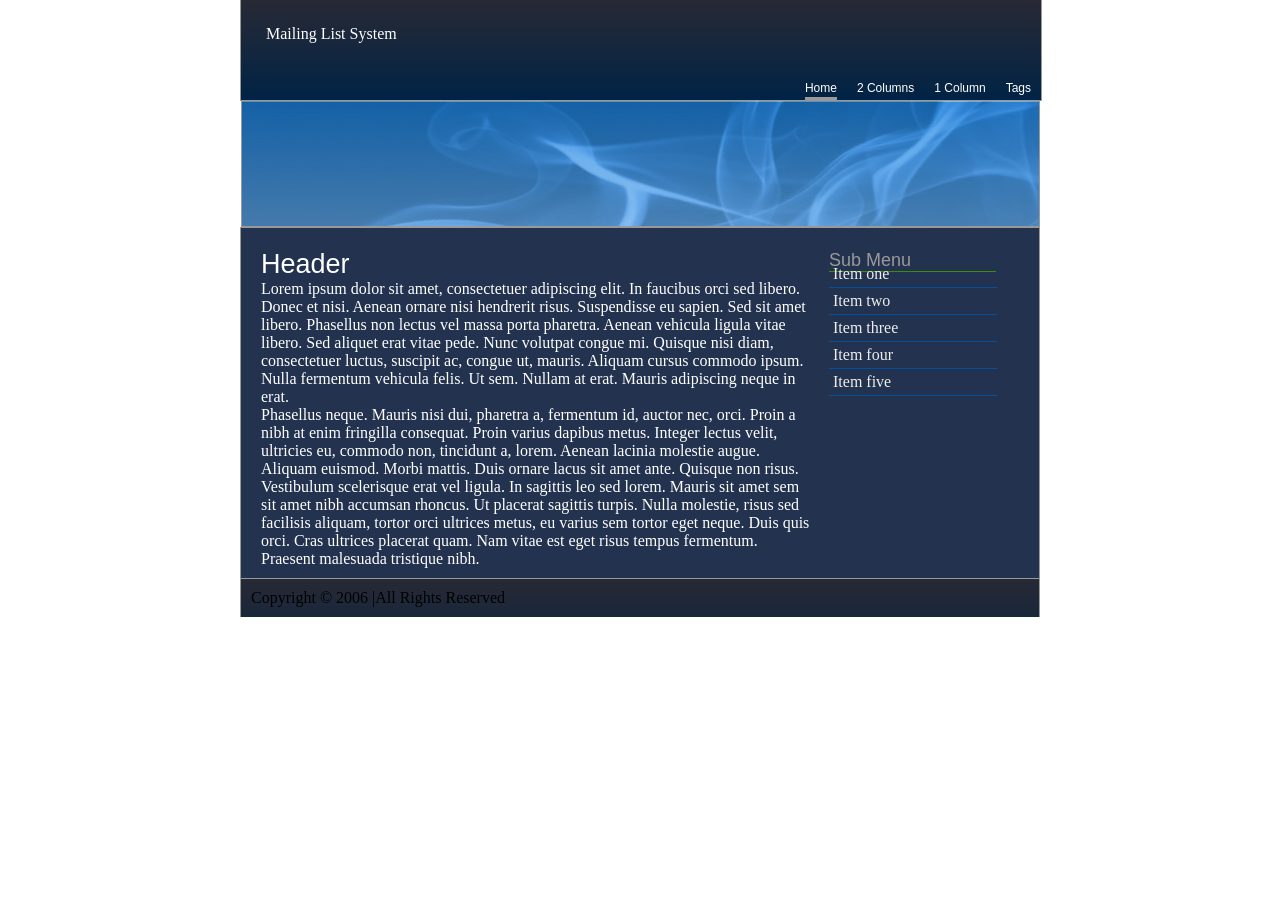
<file: Mailing System ASP.NET Project/Mailing System/Mailing List System Project Code/home.html>
<!DOCTYPE html PUBLIC "-//W3C//DTD XHTML 1.0 Strict//EN"
	"http://www.w3.org/TR/xhtml1/DTD/xhtml1-strict.dtd">
<html xmlns="http://www.w3.org/1999/xhtml" xml:lang="en" >
<head>
	<title>Mailing List System</title>
	<meta http-equiv="Content-Type" content="text/html; charset=iso-8859-1" />
	<link rel="stylesheet" type="text/css" href="css/default.css" />
	<!--[if IE 6]>
		<link rel="stylesheet" href="css/fix.css" type="text/css" />
	<![endif]-->
</head>
<body>
	<div id="container">
			<div id="header">
				
    <div id="title"><span>Mailing List System</span> <br />
    </div>
				<div id="navcontainer">
            <ul id="navlist">
              <li id="active"><a href="#" id="current">Home</a></li>
              <li><a href="2columns.html">2 Columns</a></li>
              <li><a href="1column.html">1 Column</a></li>
              <li><a href="tags.html">Tags</a></li>
            </ul>
		 		</div>			
			</div>	
			<div id="slogan">
					 
    
			</div>
    		<div id="twocolumn">
    
      						
					
          
      						
      
								
						<div id="clearboth"></div>						 
      </div>
  			<div id="content">
  				<div id="one">
						<h1>Header</h1>
						<p>Lorem ipsum dolor sit amet, consectetuer adipiscing elit. In faucibus orci sed libero. Donec et nisi. Aenean ornare nisi hendrerit risus. Suspendisse eu sapien. Sed sit amet libero. Phasellus non lectus vel massa porta pharetra. Aenean vehicula ligula vitae libero. Sed aliquet erat vitae pede. Nunc volutpat congue mi. Quisque nisi diam, consectetuer luctus, suscipit ac, congue ut, mauris. Aliquam cursus commodo ipsum. Nulla fermentum vehicula felis. Ut sem. Nullam at erat. Mauris adipiscing neque in erat.</p>
  					<p>Phasellus neque. Mauris nisi dui, pharetra a, fermentum id, auctor nec, orci. Proin a nibh at enim fringilla consequat. Proin varius dapibus metus. Integer lectus velit, ultricies eu, commodo non, tincidunt a, lorem. Aenean lacinia molestie augue. Aliquam euismod. Morbi mattis. Duis ornare lacus sit amet ante. Quisque non risus. Vestibulum scelerisque erat vel ligula. In sagittis leo sed lorem. Mauris sit amet sem sit amet nibh accumsan rhoncus. Ut placerat sagittis turpis. Nulla molestie, risus sed facilisis aliquam, tortor orci ultrices metus, eu varius sem tortor eget neque. Duis quis orci. Cras ultrices placerat quam. Nam vitae est eget risus tempus fermentum. Praesent malesuada tristique nibh.</p>
      		</div>
					<div id="subnav">
  					<h4 class="subnavheader">Sub Menu</h4>
  					<div id="subnavcontainer">							
                <ul id="subnavlist">
                  <li><a href="#">Item one</a></li>
                  <li><a href="#">Item two</a></li>
                  <li><a href="#">Item three</a></li>
                  <li><a href="#">Item four</a></li>
                  <li><a href="#">Item five</a></li>
                </ul>
            </div>
					</div>
  			</div>
				<div id="footer">
						 
    <div class="copy">Copyright &copy; 2006 |All Rights Reserved</div>
						 
	</div>					
</body>
</html>
</file>
<file: Mailing System ASP.NET Project/Mailing System/Mailing List System Project Code/css/default.css>
/* Cream of the Crop - an open source xhtml/css website layout by Ben Goldman 
(aka Robobuilder) - http://realalibi.com.com . You are ree to use this template
for any purpose as long as the proper credits are given for the original design work.

Version: 1.0, Fall 2006 

Main Syle Colors
colors {
	#3C8C06(green), #012346(dark blue), #3270A9(lighter blue), 
	#353535 (dark grey), #999999(light grey), #eeeeee(off-white)
}
*/
*{
	margin:0;
	padding:0;
}
html {
	
}
body {
	margin: 0;
	padding: 0;
}
/*Header*/
#nacontainer{
	float:right;
}
#navlist {
	margin: 0;
	padding: 81px 0 20px 10px;
	float:right;
	font:12px Verdana,Arial,Helvetica,sans-serif;
}
#navlist ul, #navlist li {
	margin: 0;
	padding: 0;
	display: inline;
	list-style-type: none;
}
#navlist a:link, #navlist a:visited {
	float: left;
	line-height: 14px;
	margin: 0 10px 4px 10px;
	text-decoration: none;
	color: #fff;
}
#navlist a:link#current, #navlist a:visited#current, #navlist a:hover {
	border-bottom: 3px solid #999;
	padding-bottom: 2px;
	background: transparent;
	color: #fff;
}
#navlist a:hover { color: #fff; }

#header{
	width:100%;
	height:100px;
	margin:0 auto;
	background:url(../images/site/headerbg.png) repeat-x top left;
	text-align:left;
	border-left:#999 1px solid;
	border-bottom:#999 1px solid;
	border-right:#999 1px solid;
}
#title{
	margin-top:25px;
	margin-left:25px;
	position:absolute;
	color:#fff;
   font:28px Georgia,Verdana,Arial,Helvetica,sans-serif bold;
	cursor:default;
	float:left;
}
/*Construction Styles*/
#container{
	width:800px;
	margin:auto;
	padding-bottom:20px;
	text-align:left;
}
img.logo{
	margin-top:-10px;
	margin-left:5px;
}
span.subheader{
	position:absolute;
	margin-top:0;
	padding-top:3px;
	padding-left:60px; 
	color:#fff;
	font:11px Verdana,Arial,Helvetica,sans-serif;
	display:block; /*need a <br> for ie instead*/
}
#slogan{
	width:795px;
	height:123px;
	text-align:left;
	margin:0 auto;
	padding:1px;
	background:url('../images/site/subheader.jpg') no-repeat center top;
	border-left:#999 1px solid;
	border-bottom:#999 1px solid;
	border-right:#999 1px solid;
}
#slogan p{
	margin-top:70px;
	margin-left:10px;
	position:absolute;
	color:#fff;
   font:18px Verdana,Arial,Helvetica,sans-serif;
	letter-spacing:0.5px;
	background-color:transparent;
	cursor:default;
}

/*Styles*/
h1,h2,h3,h4,h5,h6{
	font-family:Georgia,Verdana,Arial,Helvetica,sans-serif;
	font-weight:lighter;
	margin:15px 0 0 0;
	padding-bottom:4px;
	line-height:85%;
}
h1{
	color:#fff;
	font-size:27px;
}
h2{
	color:#3C8C06;
	font-size:23px;
}
h3{
	color:#3270A9;
	font-size:21px;
}
h4{
	color:#999999;
	font-size:18px;
}
h5{
	color:#3C8C06;
	font-size:15px;
}
h6{
	color:#fff;
	font-size:12px;
	font-weight:bold;
}
a{
	text-decoration:none;
	color:#3270A9;
}
a:hover{
	text-decoration:underline;
}
#right a{
	text-decoration:none;
	color:#012346;
}
#right a:hover{
	text-decoration:underline;
}
acronym{
	border-bottom:1px dotted #999;
	padding-bottom:1px;
	cursor:help;
}
del{
	color:#999;
}
.allcaps{
	font-stretch:wider;
	font-variant:small-caps;	
}
hr{
	width:100%;
	border:0;
	margin:5px 0px !important;
	margin:2px 0px 5px 0px;
	height:1px;
	color:#777;
	background-color:#777;
}
p.firstletter:first-letter{
	font-family:Georgia,Verdana,Arial,Helvetica,sans-serif;
	font-size:40px;
	padding:10px 3px 3px 3px;
	float:left;
}
.indent{
	border-left:2px solid #3C8C06;
	margin-left:25px;
	padding-left:8px;
}
.green{
	color:#3C8C06;
}
.blue{
	color:#3270A9;
}
ul li ul li{
	list-style-type:square;
}
ol li ol li{
	list-style-type:lower-roman;
}
dl{
	margin-left:8px;
	margin-right:8px;
}
dt{
	color:#3C8C06;
	font-weight:bold;
	text-decoration:underline; 
}
.blockquote{
	border-bottom:1px solid #273955;
	border-top:1px solid #273955;
	border-left:4px solid #3270A9;
	background:url(../images/site/blockquote.jpg) repeat top left;
	padding:6px 6px 4px 8px;
	margin:12px 0;
	color:#eee;
}
.blockquote h5{
	border-bottom:1px solid #3270A9;
	font-size:17px;
	color:#eee;
	margin:2px;
}
.blockquote span{
	padding: 3px 0;
	display:block;
	font-size:10px;
	color:#999;
}
code{
	display:block;
	border-bottom:1px solid #273955;
	border-top:1px solid #273955;
	border-left:4px solid #3270A9;
	background:url(../images/site/blockquote.jpg) repeat top left;
	padding:6px 6px 4px 8px;
	margin:12px 0;
	color:#eee;
	font:normal 11px "Courier New", Courier, monospace;
}
.highlight{
	color:#3C8C06;
	font-weight:bold;
}
/*Searchbox - News*/
#searchbox p{
	margin:7px 0 7px 2px;
}
#searchbox p input{
	background-color:#eee;
	border:1px solid #ddd;
	font:11px Verdana,sans-serif;
	color:#4c5153;
	padding:2px 3px;
}
#searchbox p input:hover,
#searchbox p input:focus{
	background-color:#fff;
}
.header{
	color:#3C8C06;
	font-size:14px;
	letter-spacing: -1px;
}
#news{
	width: 190px;
	padding:2px;
}
#news p{
	padding:0 0 0 5px;
}
/*Floats*/
.floatleft{
	float:left;
}
.floatright{
	float:right;
}
.w50{
	width:50%;
}
.floatleft p{
	padding:0 10px 0 0; 
}
.floatright p{
	padding:0 0 0 10px;
}
img.floatleft{
	margin:15px 18px 5px 0;
}
img.floatright{
	margin:15px 5px 5px 18px
}
/*Forms*/
form select,
form input,
form textarea{
	font:11px Verdana,Arial,Helvetica,sans-serif;
	border:1px solid #353535;
	background-color:#eee;
}
form input:hover,
form input:focus,
form textarea:hover,
form textarea:focus,
form select:hover,
form select:focus{
	/*border:1px dotted #888;  optional thought */
	border:1px solid #353535;
}
form select{
	padding:1px;
}
form input{
	padding:1px;
}
form label{
	display:block;
	color:#eee;
}
form textarea{
	padding:1px;
	line-height:16px;
}
form p{
	margin:10px 0px;
}
.noborder{
	border:0;
}
td{
	padding:8px;
	border:#3270A9 1px solid;
}
/*Content Styles*/
#content{
	width:778px;
	margin:0 auto;
	color:#fff;
	float:left;
	padding:10px;
	background:#22324F;
	clear:both;
	
	border-right:#999 1px solid;
	border-left:#999 1px solid;	
	border-bottom:#999 1px solid;	
}
#one{
	width:71%;
	float:left;
	padding:0 10px;
}
/*Due to my lack of CSS skill this is hard coded, meaning that if you change 
the width of these sections of thier padding you will need to re-adjust the
width. Also be sure to account for the border.*/
#twocolumn{
	background: #999 url(../images/site/2columnbg.jpg) repeat-y top left;
	width: 800px;
	border-bottom: 1px solid #999;
}
#left{
	width:375px;
	padding:10px;
	height:100%;
	float:left
}
#right{
	width:375px;
	padding:10px;
	height:100%;
	float:right;
}
#clearboth{ clear:both; }

/*Sub-Nav*/
#subnav{
	float:right;
}
#subnavcontainer {
	width: 200px;	
}
#subnavcontainer ul
{
	padding-top:0px;
	margin-left: 0;
	padding-left: 0;
	list-style-type: none;
}
#subnavcontainer a
{
	display:block;
	padding:4px;
	width:160px;
	background-color:transparent;
	border-bottom:1px solid #03509C;
}
#subnavcontainer a:link, #subnavlist a:visited
{
	color:#EEE;
	text-decoration:none;
}
#subnavcontainer a:hover
{
	background-color:#384B6D;
	color:#fff;
}
.subnavheader{
	border-bottom:1px solid #3C8C06;
	width:167px;
	padding:0 0 3px 0;
	margin-bottom:-11px;
}
/*Footer*/
#footer{
	width:778px;
	margin:0 auto;
	padding:10px;
	background:url(../images/site/headerbg.png) repeat-x top left;
	float:left;
	clear:both;
	
	border-right:#999 1px solid;
	border-left:#999 1px solid;	
}
.copy{
	float:left;
}
.credit{
	float:right;
}
#footer a{
	font-weight:bold;
	color:#999;
	text-decoration:none;
}
#footer a:hover{
	text-decoration:underline;
}
/*Left Color Fixes*/

#right h2{
	color:#012346;
	font-size:23px;
}
#right h5{
	color:#012346;
	font-size:15px;
}
</file>
<file: Mailing System ASP.NET Project/Mailing System/Mailing List System Project Code/css/fix.css>
*{
    padding:0;
    margin-left: 0px;
    margin-top: 0px;
    margin-bottom: 0;
}
body {
    background-color: #50A8AD;
    background-size: cover;
}
title{
    font-size:90px;
}
#header {
    display: flex;
    justify-content: space-between;
    padding: 20px;
    margin: 0;
    max-height: 50px;
    background-color: #096B95;
    background-attachment: scroll;
    background-position: left;
}
#navlist {
    display: flex;
    
}
ul {
    
}

li {
    list-style: none;
   
}
    li a {
        text-decoration: none;
        width: 20px;
        margin: 0 30px;
        color: white;
        padding: 10px;
        border-radius: 9px;
        transition: all ease-in 0.2s;
        font-size: 19px;
    }
        li a:hover {
            background-color: white;
            color: #096B95;
        }
#top  {
    color: white;
    font-weight: 500;
    letter-spacing: 1px;
    font-size:25px;
}

#Label1{
    color:green
}
img{
    transition:all ease-in 0.2s;
}
img:hover{
   transform:scale(1.03)
}
.clear:hover {
    background-color: #4CAF50; /* Green */
    color: white;
}
.delete:hover {
    background-color: orangered; /* Green */
    color: white;
}
.edit:hover {
    background-color: cornflowerblue; /* Green */
    color: white;
}
.find:hover {
    background-color: dimgrey; /* Green */
    color: white;
}
.button {
    background-color: white;
    border-radius: 4px;
    border: 0.5px solid black;
    transition-duration: 0.4s;
    
}
</file>
